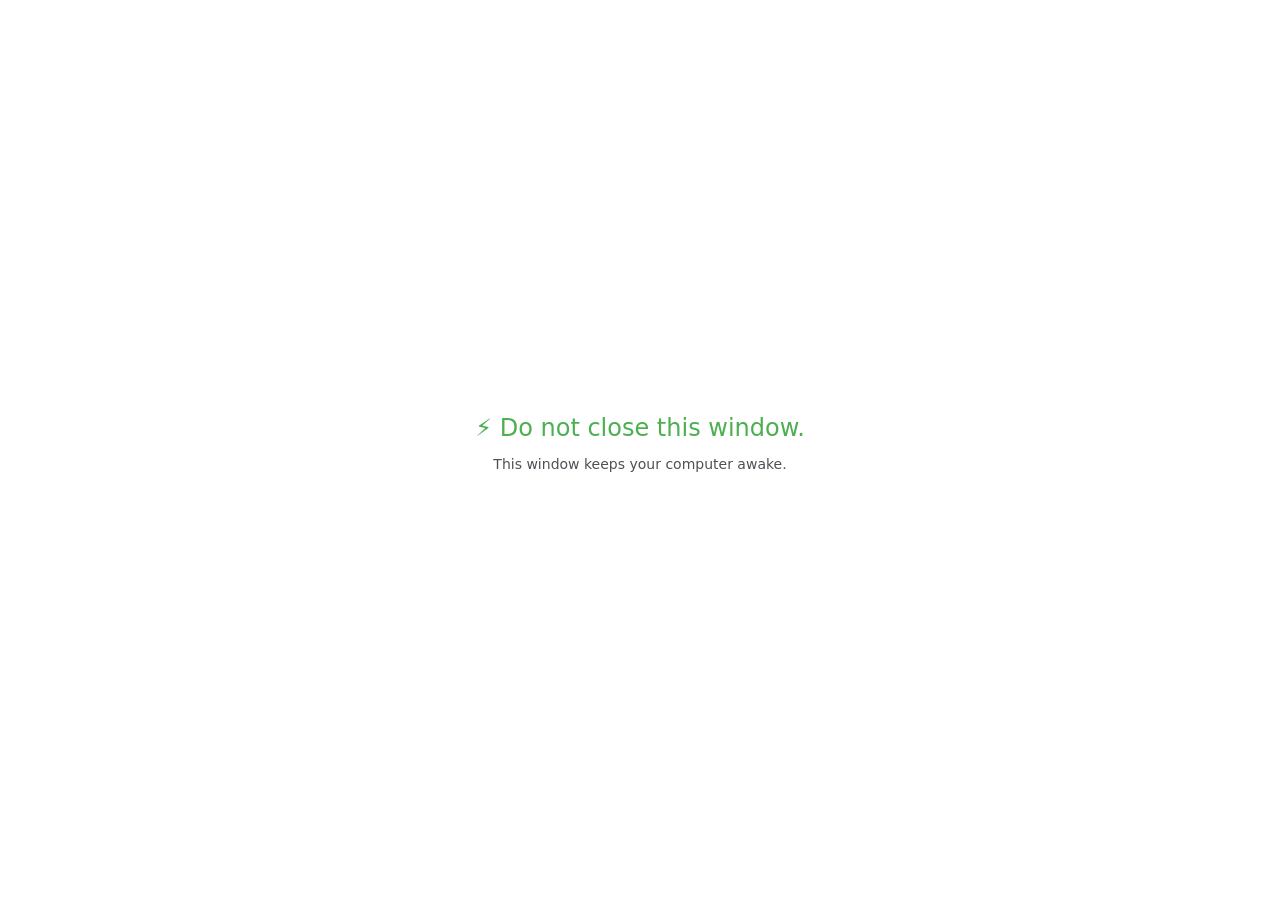
<file: v3/data/wake/index.html>
<!DOCTYPE html>
<html lang="en">
<head>
  <meta charset="utf-8">
  <meta name="viewport" content="width=device-width, initial-scale=1">
  <link rel="stylesheet" type="text/css" href="index.css">
</head>
<body>
  <span id="status">&#9889; Do not close this window.</span>
  <p>This window keeps your computer awake.</p>
  <script type="text/javascript" src="index.js"></script>
</body>
</html>
</file>
<file: v3/data/wake/index.css>
body {
  font-size: 14px;
  font-family: system-ui, -apple-system, "Segoe UI", Roboto, Ubuntu, Cantarell, "Noto Sans", sans-serif;
  background-color: #fff;
  color: #4d5156;
  display: flex;
  flex-direction: column;
  align-items: center;
  justify-content: center;
  margin: 0;
  height: 100vh;
}
#status {
  color: #4caf50; font-size: 24px;
}
</file>
